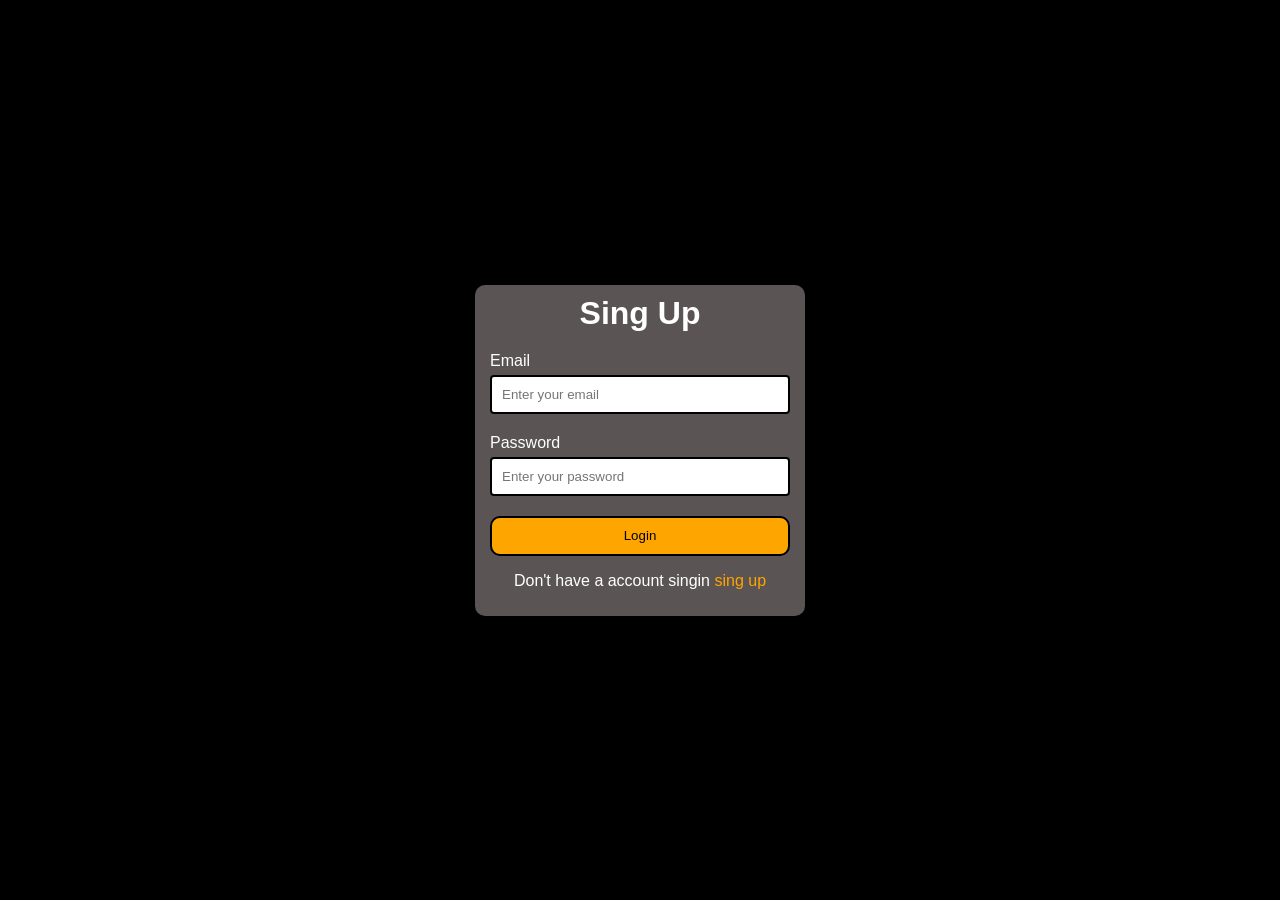
<file: singin.html>
<!DOCTYPE html>
<html lang="en">
<head>
    <meta charset="UTF-8">
    <meta name="viewport" content="width=device-width, initial-scale=1.0">
    <title>singin/login -- CampusHub</title>
    <link rel="stylesheet" href="login.css">
</head >
<body>
 <div class="login-container">
    <h1>Sing Up</h1>
    <form>
        <label>Email</label>
    <input type="email" placeholder="Enter your email">

    <label>Password</label>
    <input type="password" placeholder="Enter your password">

<button type="submit">Login</button>

</form>
<p>Don't have a account singin <a href="singup.html">sing up</a></p>
</div>
</body>
</html>
</file>
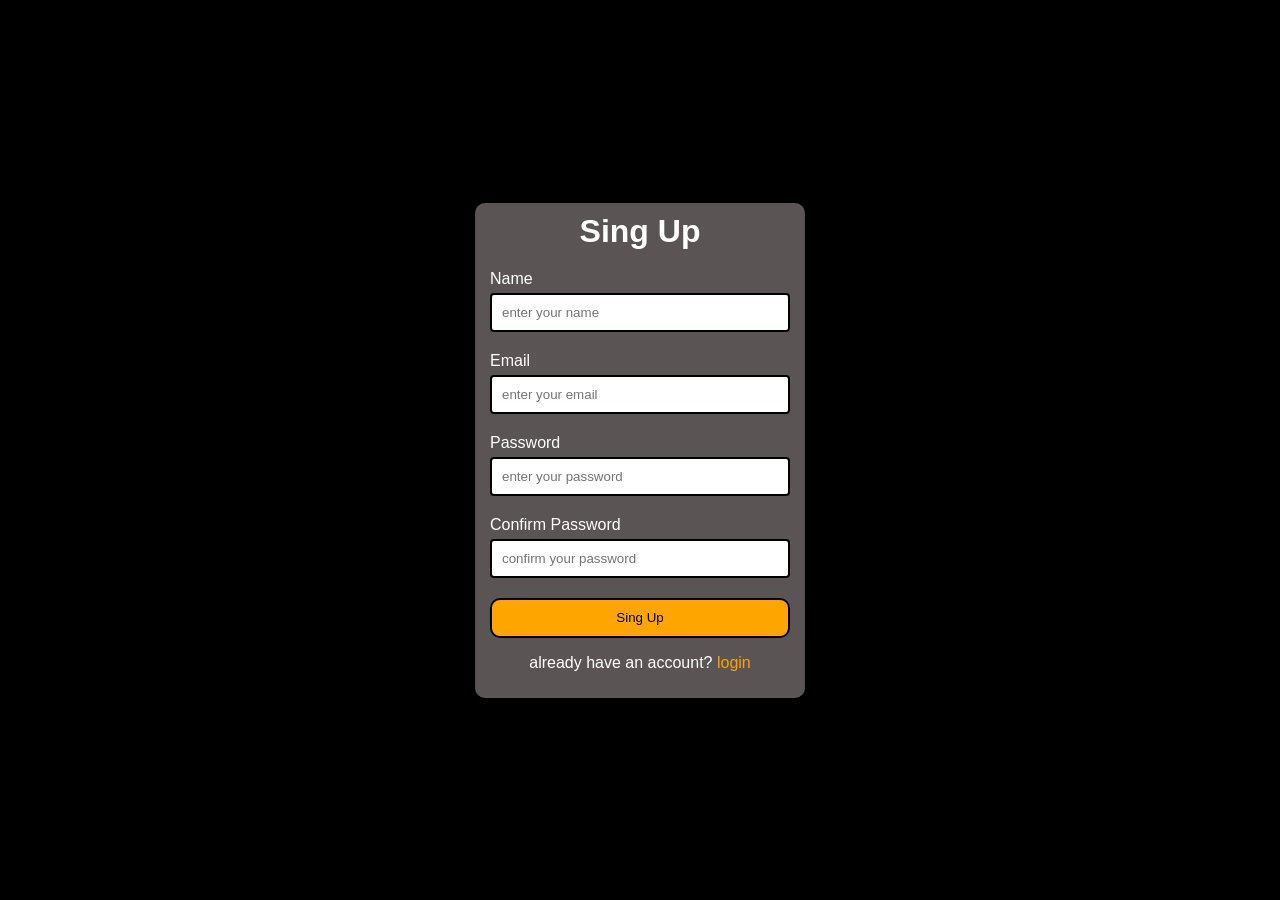
<file: singup.html>
<!DOCTYPE html>
<html lang="en">
<head>
    <meta charset="UTF-8">
    <meta name="viewport" content="width=device-width, initial-scale=1.0">
    <title>Sing up</title>
    <link rel="stylesheet" href="login.css">
</head>
<body>
    <div class="login-container">
    <h1>Sing Up</h1>
    <form>
        <label>Name</label>
        <input type="text" placeholder="enter your name">

        <label>Email</label>
        <input type="email" placeholder="enter your email">

    <label>Password</label>
    <input type="password" placeholder="enter your password">
    
    <label>Confirm Password</label>
    <input type="password" placeholder="confirm your password">

    <button type="submit">Sing Up</button>
</form>
<p>already have an account? <a href="singin.html">login</a></p>

</div>

</body>
</html>
</file>
<file: login.css>
body{
    background-color:black;
    color: white;
    margin: 0px;
    font-family: Arial, Helvetica, sans-serif;
    display: flex;
    justify-content:center;
    align-items:center;
    min-height:100vh;
    /* padding: 60px 0px; */
}

.login-container{
    background-color: rgb(91, 84, 84);
    margin: 0 auto;
    width: 300px;
    border-radius: 10px;
    padding: 10px 15px;
}


.login-container input{
    width:100%;
    padding:10px;
    margin:0px;
    border-radius:4px;
    border:2px solid black;
    box-sizing: border-box;
     margin-bottom:10px;
}
.login-container label{
    margin-bottom:5px;
    margin-top:10px;
    display:block;
}
.login-container h1{

    text-align:center;
    font-size:32px;
    margin:0 0 20px;
}

.login-container button{
    border-radius:10px;
    border: 2px solid black;
    cursor:pointer;
    width:100%;
    height:40px;
    margin-top:10px;
     background-color:orange;
}
.login-container button:hover{
    background-color:#f2f2f2;
    transition: 0.4s;
}
.login-container p{
    text-align:center;

}
.login-container a{
    text-decoration:none;
    color:orange;

}
.login-container a:hover {
 color:#f2f2f2;
    transition: 0.4s;
}
</file>
